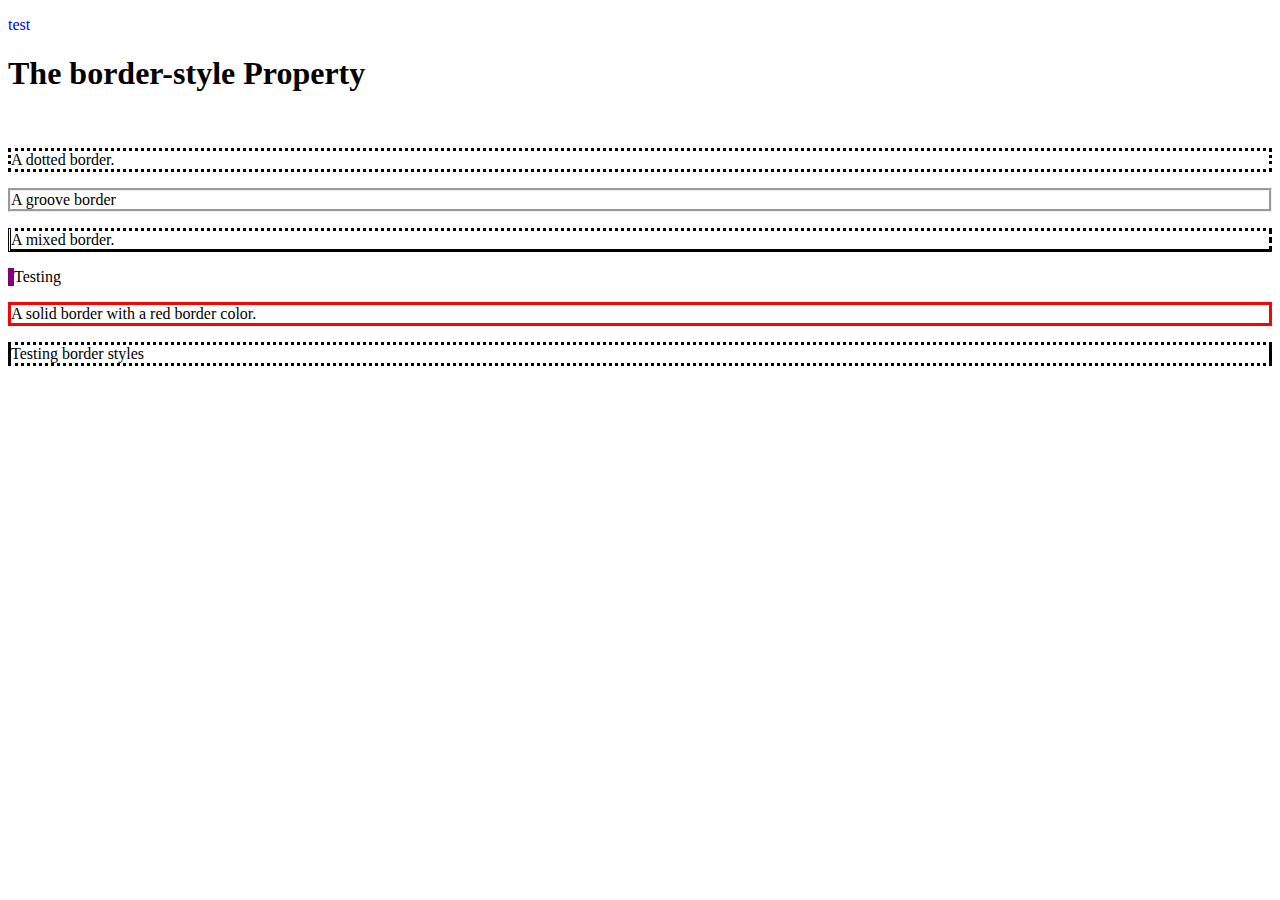
<file: practicehtmlcss/index.html>
<!DOCTYPE html>
<html lang="en">
<head>
    <meta charset="UTF-8">
    <meta name="viewport" content="width=device-width, initial-scale=1.0">
    <title>Practicing</title>
</head>
<body>
    <p style="color:blue">test</p>
    <h1>The border-style Property</h1>
    <br />
    <p style="border-style:dotted">A dotted border.</p>
    <p style="border-style:groove">A groove border</p>
    <p style="border-style:dotted dashed solid double">A mixed border.</p>
    <p style="border-left: 6px solid purple"> Testing </p>
    <p style="border-style:solid; border-color:red;"> A solid border with a red border color. </p>
    <p style="border-top-style: dotted; border-right-style: solid; border-bottom-style: dotted; border-left-style: solid;"> Testing border styles </p>
    
</body>
</html>
</file>
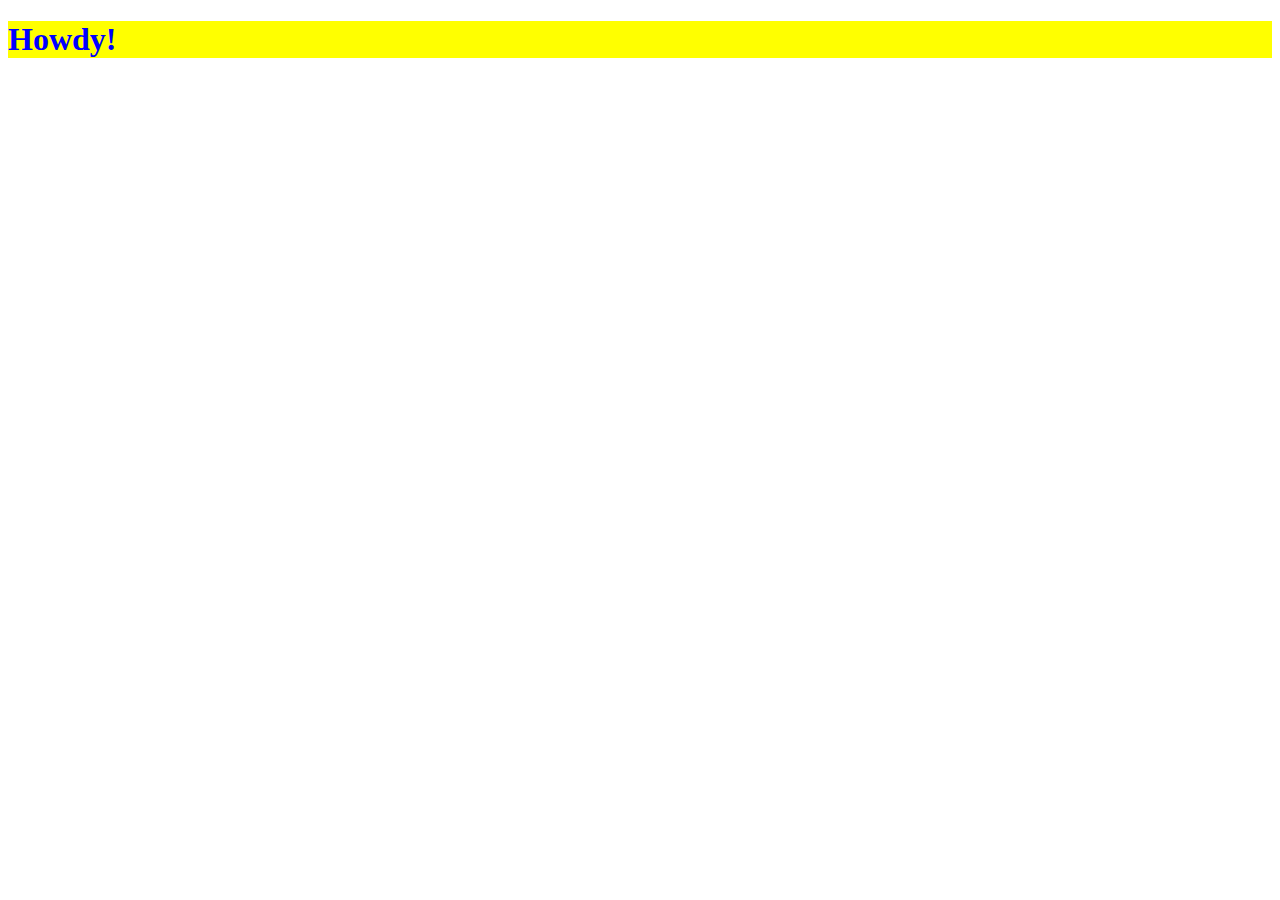
<file: practicehtmlcss/index2.html>
<!DOCTYPE html>
<html lang="en">
<head>
    <meta charset="UTF-8">
    <meta name="viewport" content="width=device-width, initial-scale=1.0">
    <title>Document</title>
    <link rel="stylesheet" href="stylepractice.css">
</head>
<body>
    <h1>Howdy!</h1>
</body>
</html>
</file>
<file: practicehtmlcss/stylepractice.css>
h1 {
    color: blue;
    background-color: yellow;
  }
</file>
